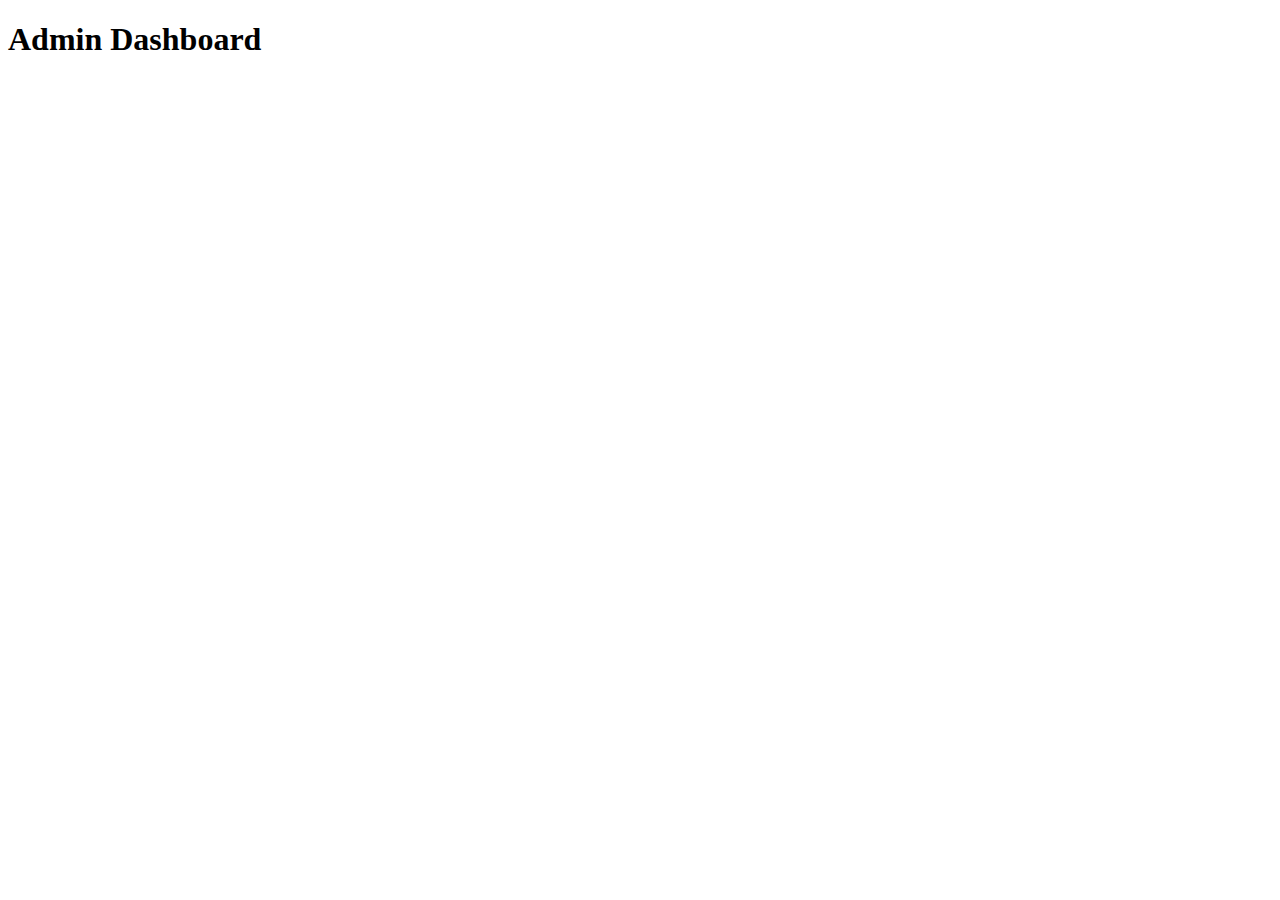
<file: dashboard.html>
<!DOCTYPE html>
<html lang="en">
  <head>
    <meta charset="UTF-8" />
    <meta name="viewport" content="width=device-width, initial-scale=1.0" />
    <title>Admin Dashboard</title>
  </head>
  <body>
    <h1>Admin Dashboard</h1>
  </body>
</html>
</file>
